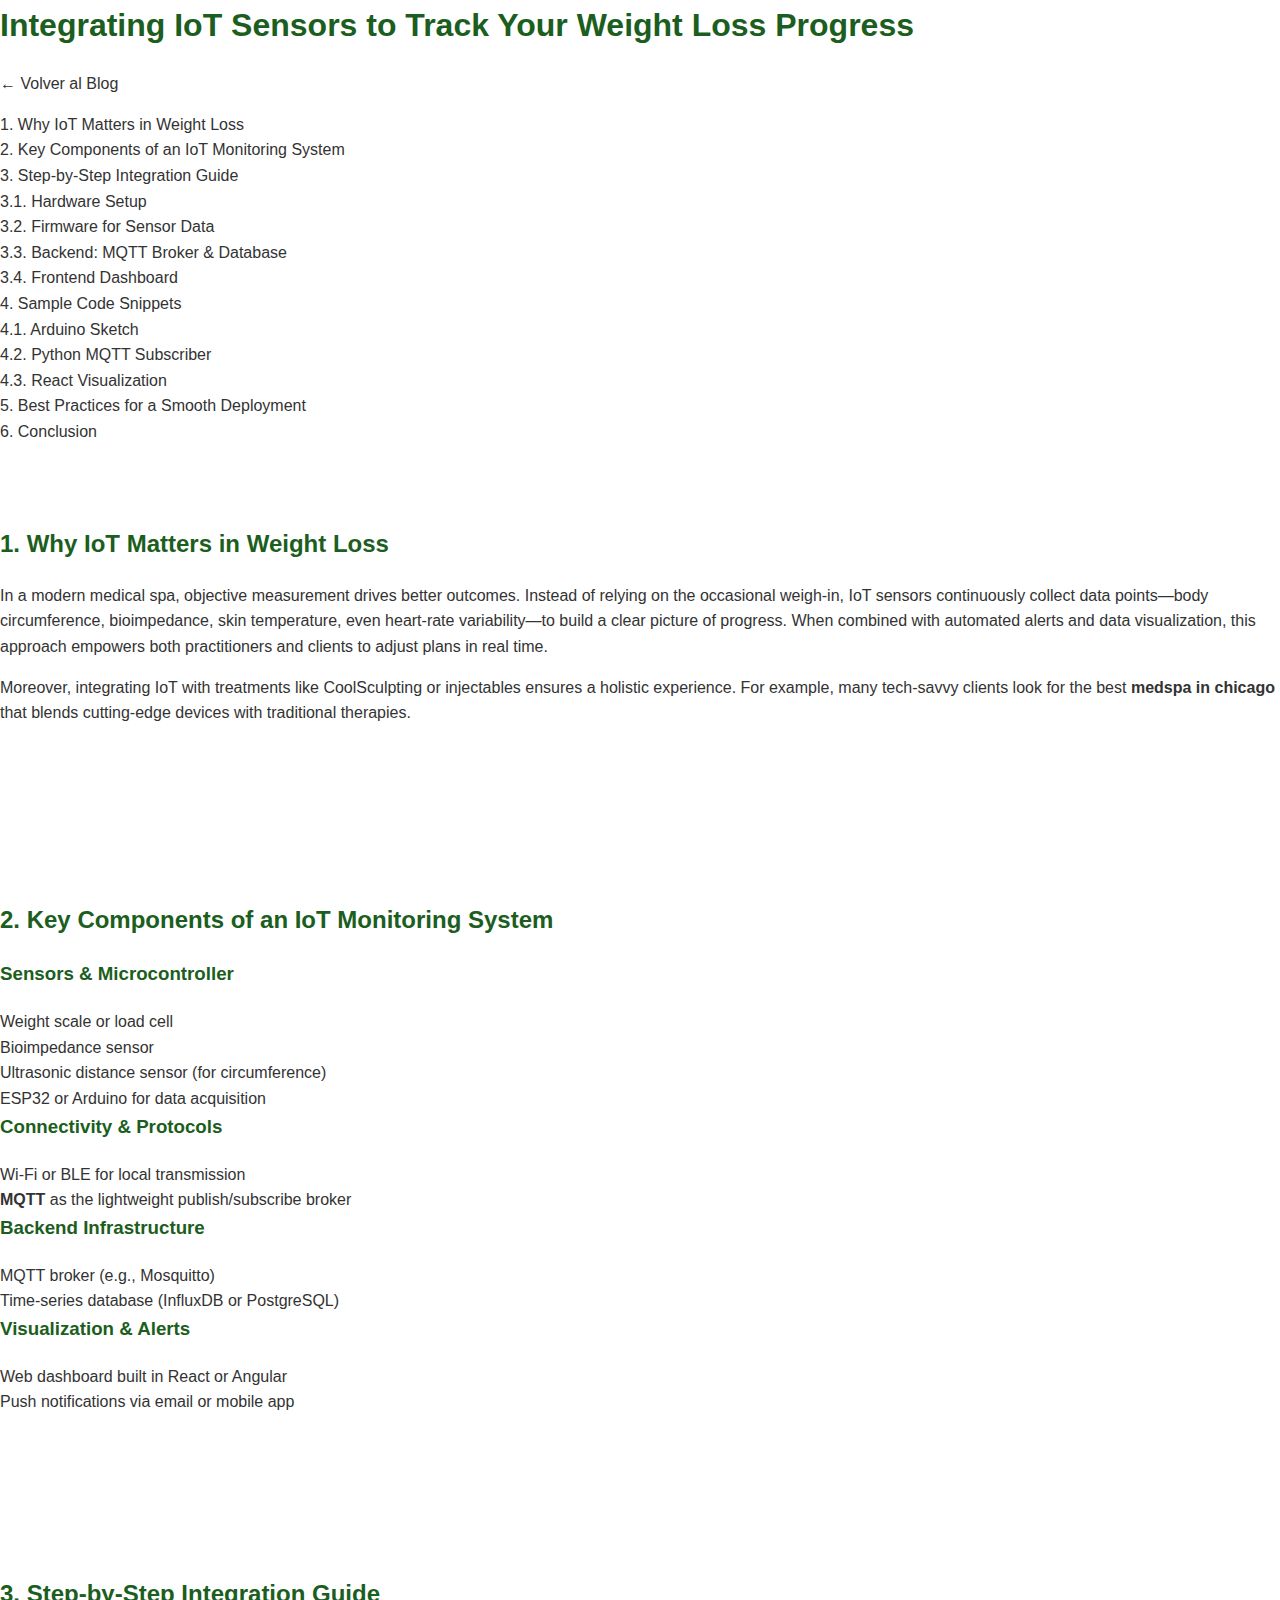
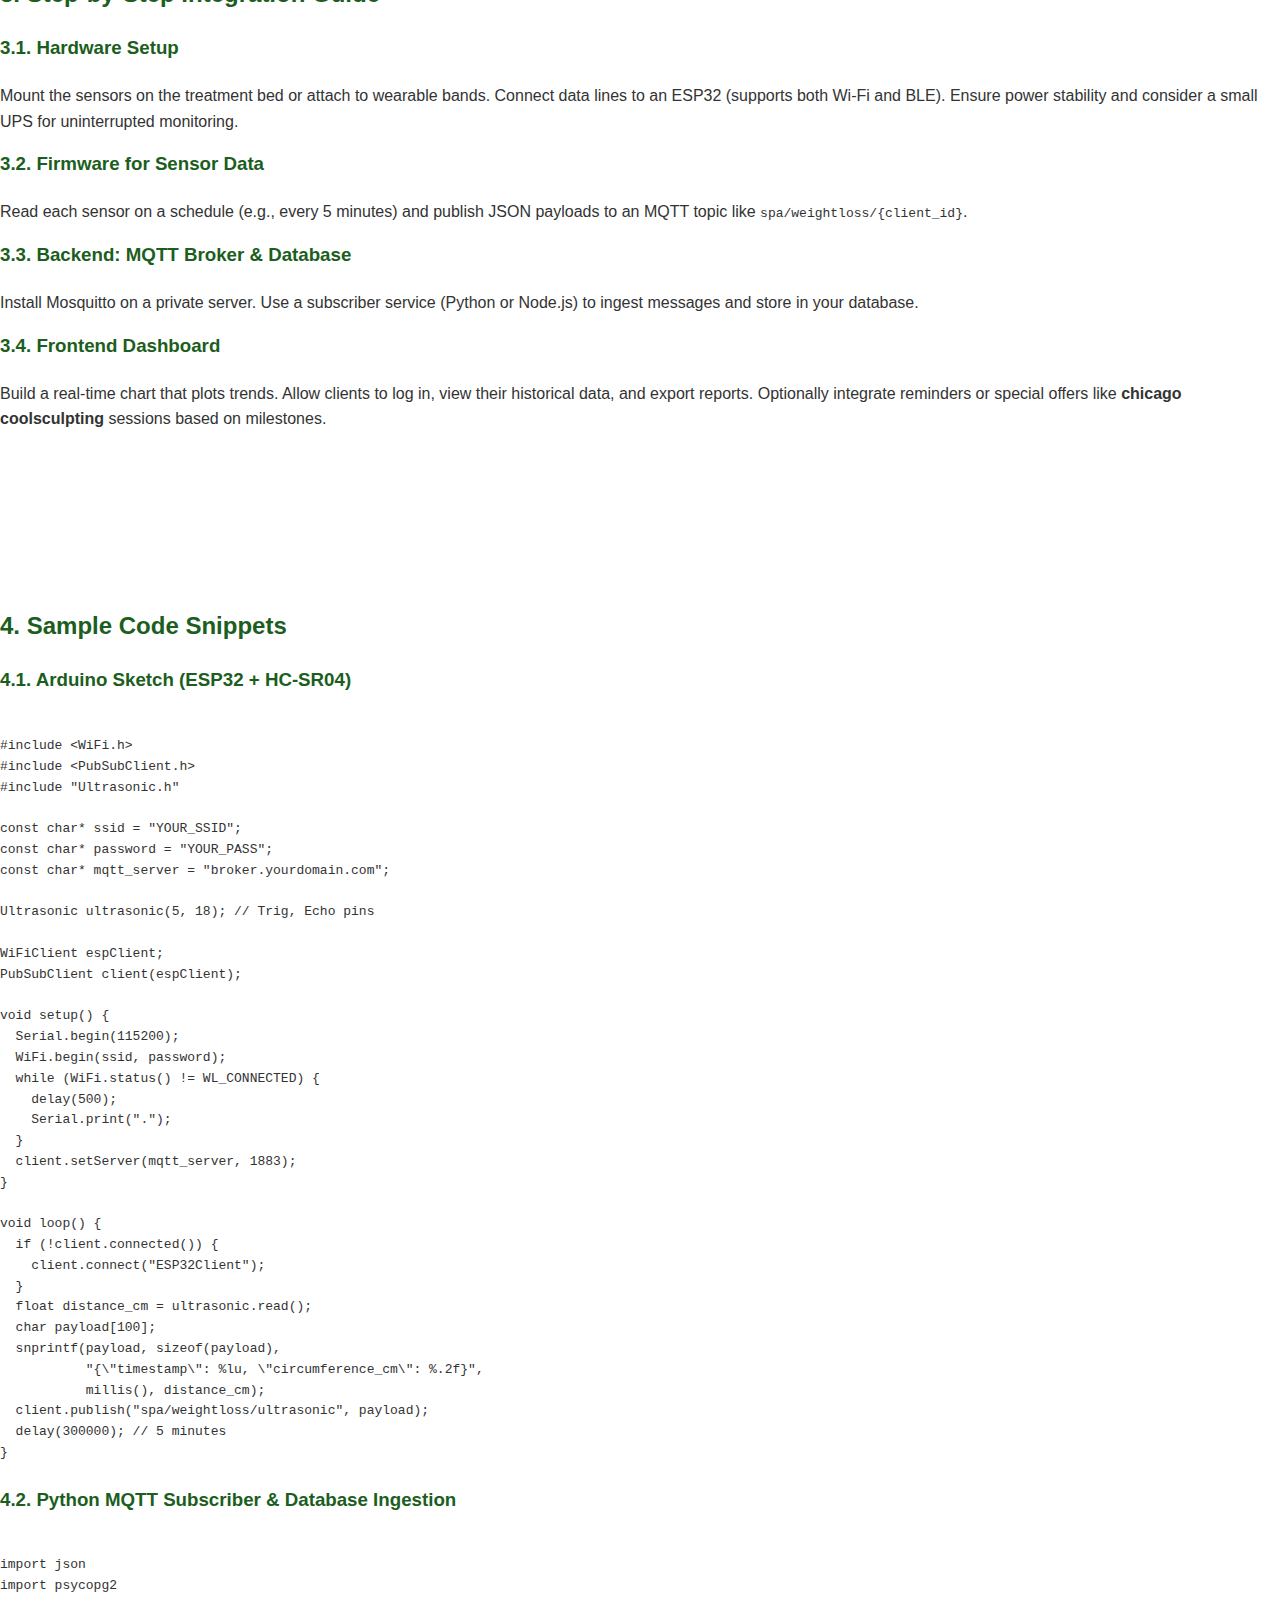
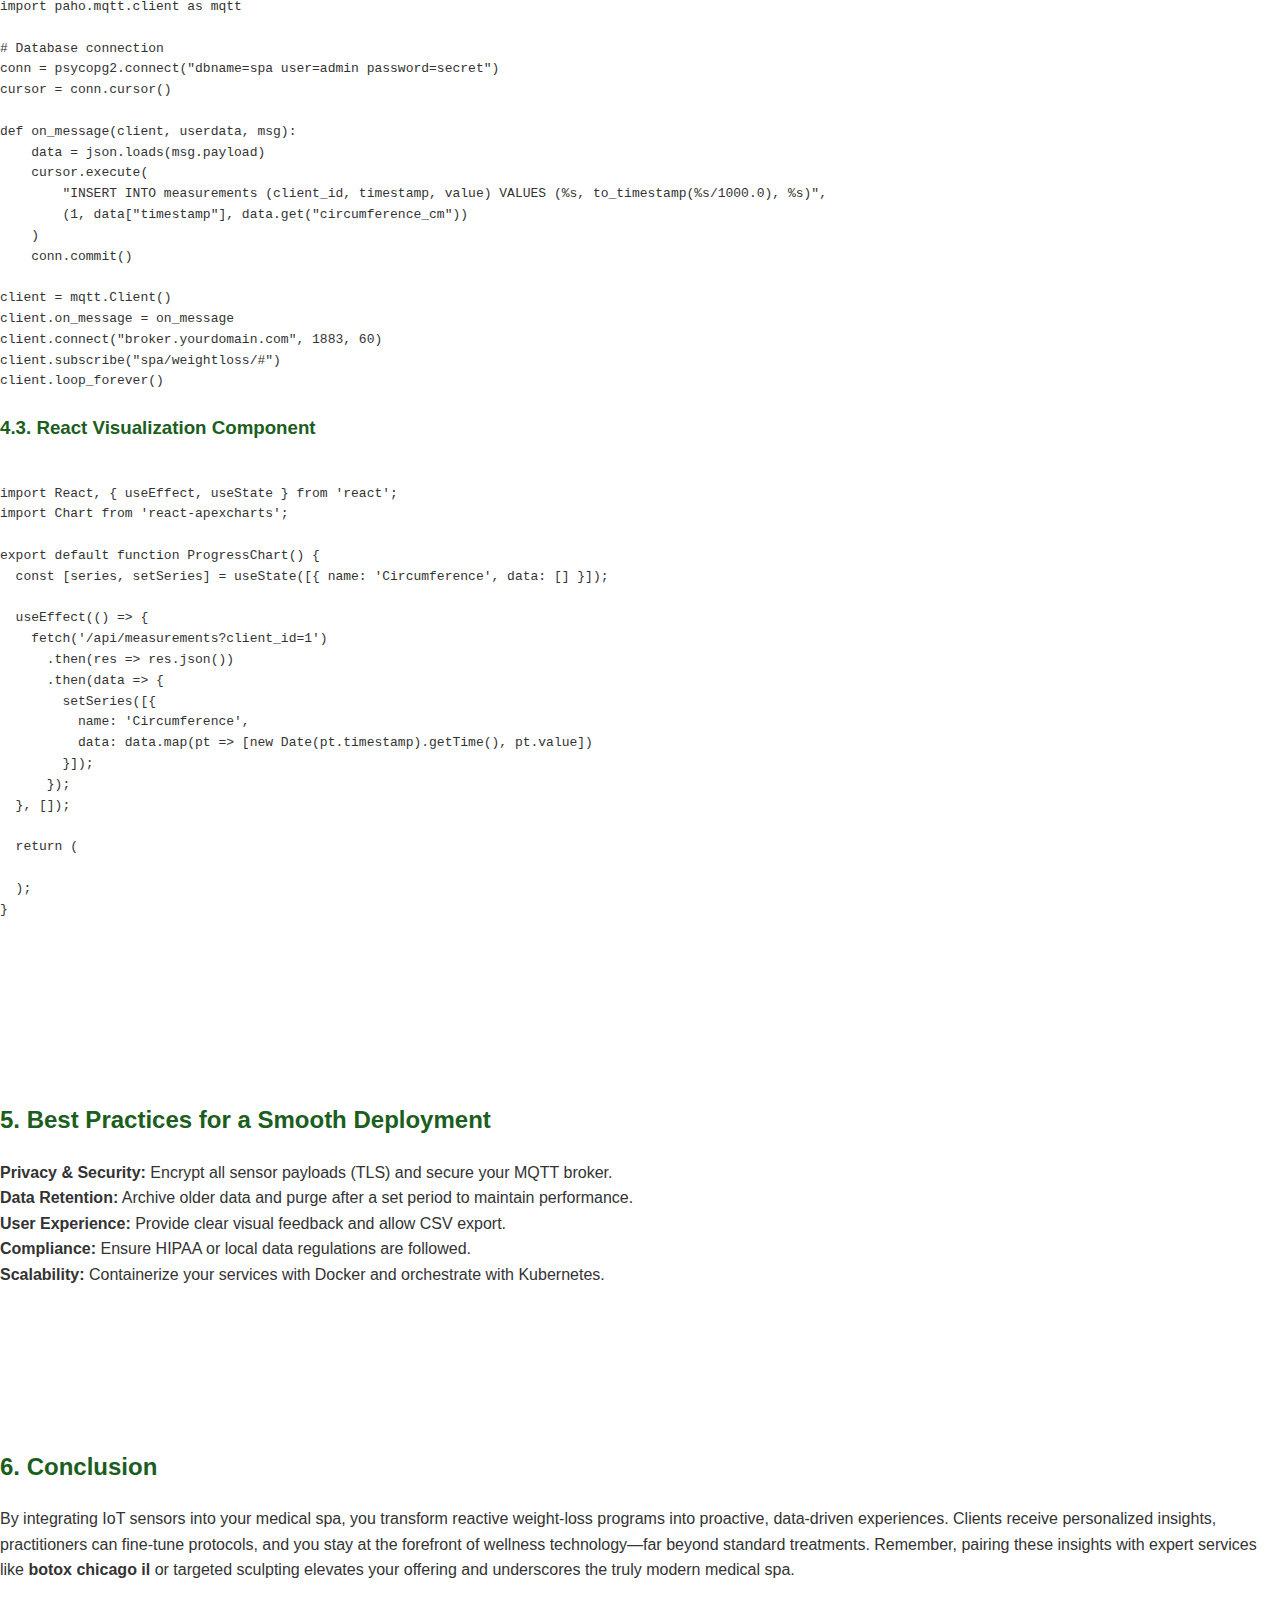
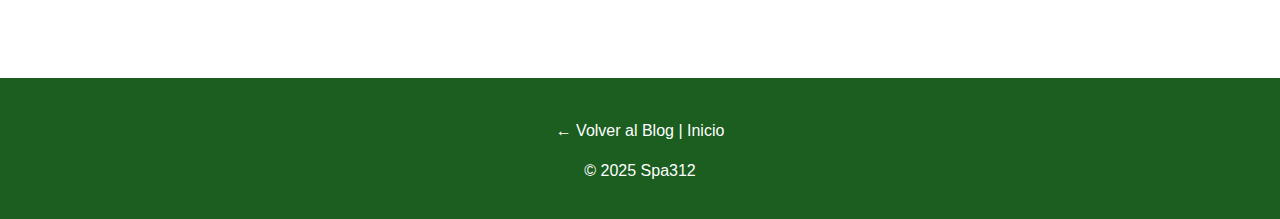
<file: blog/Integrating IoT Sensors to Track Your Weight Loss Progress.html>
<!DOCTYPE html>
<html lang="es">
<head>
  <meta charset="UTF-8" />
  <meta name="viewport" content="width=device-width, initial-scale=1.0" />
  <title>Integrating IoT Sensors to Track Your Weight Loss Progress | Spa312</title>
  <meta name="description"
    content="Learn how to leverage IoT sensors and custom code to monitor your body composition and activity in a medical spa setting. Detailed guide with examples and best practices for a human-written, SEO-friendly Medium post." />
  <link rel="canonical"
    href="https://spa312.github.io/blog/integrating-iot-sensors.html" />
  <meta property="og:title"
    content="Integrating IoT Sensors to Track Your Weight Loss Progress | Spa312" />
  <meta property="og:description"
    content="Learn how to leverage IoT sensors and custom code to monitor your body composition and activity in a medical spa setting." />
  <link rel="stylesheet" href="/assets/css/styles.css" />
</head>
<body>
  <header>
    <h1>Integrating IoT Sensors to Track Your Weight Loss Progress</h1>
    <p><a href="/blog/">← Volver al Blog</a></p>
  </header>
  <main>
    <nav>
      <ul>
        <li><a href="#why-iot-matters">1. Why IoT Matters in Weight Loss</a></li>
        <li><a href="#key-components">2. Key Components of an IoT Monitoring System</a></li>
        <li><a href="#integration-guide">3. Step-by-Step Integration Guide</a>
          <ul>
            <li><a href="#hardware-setup">3.1. Hardware Setup</a></li>
            <li><a href="#firmware">3.2. Firmware for Sensor Data</a></li>
            <li><a href="#backend">3.3. Backend: MQTT Broker & Database</a></li>
            <li><a href="#frontend">3.4. Frontend Dashboard</a></li>
          </ul>
        </li>
        <li><a href="#code-snippets">4. Sample Code Snippets</a>
          <ul>
            <li><a href="#arduino-sketch">4.1. Arduino Sketch</a></li>
            <li><a href="#python-subscriber">4.2. Python MQTT Subscriber</a></li>
            <li><a href="#react-visualization">4.3. React Visualization</a></li>
          </ul>
        </li>
        <li><a href="#best-practices">5. Best Practices for a Smooth Deployment</a></li>
        <li><a href="#conclusion">6. Conclusion</a></li>
      </ul>
    </nav>

    <section id="why-iot-matters">
      <h2>1. Why IoT Matters in Weight Loss</h2>
      <p>In a modern medical spa, objective measurement drives better outcomes. Instead of relying on the occasional weigh-in, IoT sensors continuously collect data points—body circumference, bioimpedance, skin temperature, even heart-rate variability—to build a clear picture of progress. When combined with automated alerts and data visualization, this approach empowers both practitioners and clients to adjust plans in real time.</p>
      <p>Moreover, integrating IoT with treatments like CoolSculpting or injectables ensures a holistic experience. For example, many tech-savvy clients look for the best <strong>medspa in chicago</strong> that blends cutting-edge devices with traditional therapies.</p>
    </section>

    <section id="key-components">
      <h2>2. Key Components of an IoT Monitoring System</h2>
      <h3>Sensors & Microcontroller</h3>
      <ul>
        <li>Weight scale or load cell</li>
        <li>Bioimpedance sensor</li>
        <li>Ultrasonic distance sensor (for circumference)</li>
        <li>ESP32 or Arduino for data acquisition</li>
      </ul>
      <h3>Connectivity & Protocols</h3>
      <ul>
        <li>Wi-Fi or BLE for local transmission</li>
        <li><strong>MQTT</strong> as the lightweight publish/subscribe broker</li>
      </ul>
      <h3>Backend Infrastructure</h3>
      <ul>
        <li>MQTT broker (e.g., Mosquitto)</li>
        <li>Time-series database (InfluxDB or PostgreSQL)</li>
      </ul>
      <h3>Visualization & Alerts</h3>
      <ul>
        <li>Web dashboard built in React or Angular</li>
        <li>Push notifications via email or mobile app</li>
      </ul>
    </section>

    <section id="integration-guide">
      <h2>3. Step-by-Step Integration Guide</h2>

      <h3 id="hardware-setup">3.1. Hardware Setup</h3>
      <p>Mount the sensors on the treatment bed or attach to wearable bands. Connect data lines to an ESP32 (supports both Wi-Fi and BLE). Ensure power stability and consider a small UPS for uninterrupted monitoring.</p>

      <h3 id="firmware">3.2. Firmware for Sensor Data</h3>
      <p>Read each sensor on a schedule (e.g., every 5 minutes) and publish JSON payloads to an MQTT topic like <code>spa/weightloss/{client_id}</code>.</p>

      <h3 id="backend">3.3. Backend: MQTT Broker & Database</h3>
      <p>Install Mosquitto on a private server. Use a subscriber service (Python or Node.js) to ingest messages and store in your database.</p>

      <h3 id="frontend">3.4. Frontend Dashboard</h3>
      <p>Build a real-time chart that plots trends. Allow clients to log in, view their historical data, and export reports. Optionally integrate reminders or special offers like <strong>chicago coolsculpting</strong> sessions based on milestones.</p>
    </section>

    <section id="code-snippets">
      <h2>4. Sample Code Snippets</h2>

      <h3 id="arduino-sketch">4.1. Arduino Sketch (ESP32 + HC-SR04)</h3>
      <pre><code class="language-cpp">
#include &lt;WiFi.h&gt;
#include &lt;PubSubClient.h&gt;
#include "Ultrasonic.h"

const char* ssid = "YOUR_SSID";
const char* password = "YOUR_PASS";
const char* mqtt_server = "broker.yourdomain.com";

Ultrasonic ultrasonic(5, 18); // Trig, Echo pins

WiFiClient espClient;
PubSubClient client(espClient);

void setup() {
  Serial.begin(115200);
  WiFi.begin(ssid, password);
  while (WiFi.status() != WL_CONNECTED) {
    delay(500);
    Serial.print(".");
  }
  client.setServer(mqtt_server, 1883);
}

void loop() {
  if (!client.connected()) {
    client.connect("ESP32Client");
  }
  float distance_cm = ultrasonic.read();
  char payload[100];
  snprintf(payload, sizeof(payload),
           "{\"timestamp\": %lu, \"circumference_cm\": %.2f}",
           millis(), distance_cm);
  client.publish("spa/weightloss/ultrasonic", payload);
  delay(300000); // 5 minutes
}
      </code></pre>

      <h3 id="python-subscriber">4.2. Python MQTT Subscriber & Database Ingestion</h3>
      <pre><code class="language-python">
import json
import psycopg2
import paho.mqtt.client as mqtt

# Database connection
conn = psycopg2.connect("dbname=spa user=admin password=secret")
cursor = conn.cursor()

def on_message(client, userdata, msg):
    data = json.loads(msg.payload)
    cursor.execute(
        "INSERT INTO measurements (client_id, timestamp, value) VALUES (%s, to_timestamp(%s/1000.0), %s)",
        (1, data["timestamp"], data.get("circumference_cm"))
    )
    conn.commit()

client = mqtt.Client()
client.on_message = on_message
client.connect("broker.yourdomain.com", 1883, 60)
client.subscribe("spa/weightloss/#")
client.loop_forever()
      </code></pre>

      <h3 id="react-visualization">4.3. React Visualization Component</h3>
      <pre><code class="language-jsx">
import React, { useEffect, useState } from 'react';
import Chart from 'react-apexcharts';

export default function ProgressChart() {
  const [series, setSeries] = useState([{ name: 'Circumference', data: [] }]);

  useEffect(() => {
    fetch('/api/measurements?client_id=1')
      .then(res => res.json())
      .then(data => {
        setSeries([{ 
          name: 'Circumference', 
          data: data.map(pt => [new Date(pt.timestamp).getTime(), pt.value])
        }]);
      });
  }, []);

  return (
    <Chart
      options={{ xaxis: { type: 'datetime' }, title: { text: 'Waist Circumference Over Time' } }}
      series={series}
      type="line"
      height={350}
    />
  );
}
      </code></pre>
    </section>

    <section id="best-practices">
      <h2>5. Best Practices for a Smooth Deployment</h2>
      <ul>
        <li><strong>Privacy & Security:</strong> Encrypt all sensor payloads (TLS) and secure your MQTT broker.</li>
        <li><strong>Data Retention:</strong> Archive older data and purge after a set period to maintain performance.</li>
        <li><strong>User Experience:</strong> Provide clear visual feedback and allow CSV export.</li>
        <li><strong>Compliance:</strong> Ensure HIPAA or local data regulations are followed.</li>
        <li><strong>Scalability:</strong> Containerize your services with Docker and orchestrate with Kubernetes.</li>
      </ul>
    </section>

    <section id="conclusion">
      <h2>6. Conclusion</h2>
      <p>By integrating IoT sensors into your medical spa, you transform reactive weight-loss programs into proactive, data-driven experiences. Clients receive personalized insights, practitioners can fine-tune protocols, and you stay at the forefront of wellness technology—far beyond standard treatments. Remember, pairing these insights with expert services like <strong>botox chicago il</strong> or targeted sculpting elevates your offering and underscores the truly modern medical spa.</p>
    </section>
  </main>

  <footer>
    <p><a href="/blog/">← Volver al Blog</a> | <a href="/">Inicio</a></p>
    <p>© 2025 Spa312</p>
  </footer>
</body>
</html>
</file>
<file: assets/css/styles.css>
/* Variables and reset */
    :root {
      --primary: #2e7d32;
      --primary-dark: #1b5e20;
      --primary-light: #4caf50;
      --accent: #81c784;
      --light: #e8f5e9;
      --white: #ffffff;
      --text: #333333;
      --text-light: #777777;
      --shadow: 0 4px 12px rgba(0, 0, 0, 0.1);
      --transition: all 0.3s ease;
      --radius: 8px;
    }
    
    * {
      margin: 0;
      padding: 0;
      box-sizing: border-box;
    }
    
    body {
      font-family: 'Segoe UI', Tahoma, Geneva, Verdana, sans-serif;
      line-height: 1.6;
      color: var(--text);
      background-color: var(--white);
    }
    
    a {
      text-decoration: none;
      color: inherit;
    }
    
    .menu1{
      color: white;
    }

    ul {
      list-style: none;
    }
    
    img {
      max-width: 100%;
      height: auto;
    }
    
    .container {
      width: 90%;
      max-width: 1200px;
      margin: 0 auto;
      padding: 0 15px;
    }
    
    .btn {
      display: inline-block;
      padding: 12px 28px;
      border-radius: var(--radius);
      font-weight: 600;
      text-align: center;
      cursor: pointer;
      transition: var(--transition);
      border: none;
    }
    
    .btn-primary {
      background-color: var(--primary);
      color: var(--white);
    }
    
    .btn-primary:hover {
      background-color: var(--primary-dark);
      transform: translateY(-2px);
      box-shadow: var(--shadow);
    }
    
    .btn-secondary {
      background-color: var(--white);
      color: var(--primary);
      border: 2px solid var(--primary);
    }
    
    .btn-secondary:hover {
      background-color: var(--primary);
      color: var(--white);
      transform: translateY(-2px);
      box-shadow: var(--shadow);
    }
    
    section {
      padding: 80px 0;
    }
    
    h1, h2, h3 {
      margin-bottom: 20px;
      color: var(--primary-dark);
    }
    
    p {
      margin-bottom: 15px;
    }
    
    /* HEADER */
    .site-header {
      position: fixed;
      top: 0;
      left: 0;
      width: 100%;
      background-color: var(--primary);
      box-shadow: var(--shadow);
      z-index: 1000;
      transition: var(--transition);
    }
    
    .site-header.scrolled {
      padding: 10px 0;
    }
    
    .header-container {
      display: flex;
      justify-content: space-between;
      align-items: center;
      padding: 15px 0;
    }
    
    .logo img {
      height: 50px;
    }
    
    .main-nav ul {
      display: flex;
      gap: 25px;
    }
    
    .main-nav a {
      font-weight: 600;
      position: relative;
      padding-bottom: 5px;
    }
    
    .main-nav a::after {
      content: '';
      position: absolute;
      bottom: 0;
      left: 0;
      width: 0;
      height: 2px;
      background-color: var(--primary);
      transition: var(--transition);
    }
    
    .main-nav a:hover::after,
    .main-nav a:focus::after {
      width: 100%;
    }
    
    .hamburger {
      display: none;
      cursor: pointer;
      font-size: 24px;
      color: var(--primary);
    }
    
    /* HERO BANNER */
    .hero {
      position: relative;
      height: 100vh;
      min-height: 600px;
      background: linear-gradient(rgba(0, 0, 0, 0.4), rgba(0, 0, 0, 0.4)), url('https://images.unsplash.com/photo-1544161515-4ab6ce6db874?q=80') center/cover no-repeat;
      display: flex;
      align-items: center;
      text-align: center;
      color: var(--white);
      margin-top: 80px;
    }
    
    .hero-content {
      position: relative;
      z-index: 2;
      max-width: 800px;
    }
    
    .hero h1 {
      font-size: 3.5rem;
      margin-bottom: 20px;
      color: var(--white);
      text-shadow: 0 2px 4px rgba(0, 0, 0, 0.3);
    }
    
    .hero p {
      font-size: 1.5rem;
      margin-bottom: 30px;
    }
    
    /* EXPERT SECTION */
    .expert-section {
      background-color: var(--light);
    }
    
    .expert-grid {
      display: grid;
      grid-template-columns: 1fr 1fr;
      gap: 50px;
      align-items: center;
    }
    
    .expert-text h2 {
      font-size: 2.2rem;
    }
    
    .expert-text p {
      margin-bottom: 25px;
    }
    
    .expert-buttons {
      display: flex;
      gap: 15px;
      margin-top: 30px;
    }
    
    .expert-image {
      border-radius: var(--radius);
      overflow: hidden;
      box-shadow: var(--shadow);
    }
    
    .expert-image img {
      width: 100%;
      height: 100%;
      object-fit: cover;
      transition: var(--transition);
    }
    
    .expert-image:hover img {
      transform: scale(1.05);
    }
    
    /* SERVICES */
    .services {
      background-color: var(--white);
    }
    
    .services h2 {
      text-align: center;
      font-size: 2.2rem;
      margin-bottom: 50px;
    }
    
    .services ul {
      display: grid;
      grid-template-columns: repeat(auto-fit, minmax(250px, 1fr));
      gap: 30px;
      max-width: 900px;
      margin: 0 auto;
    }
    
    .services li {
      background-color: var(--light);
      border-radius: var(--radius);
      padding: 30px 20px;
      text-align: center;
      box-shadow: var(--shadow);
      transition: var(--transition);
      border-bottom: 4px solid var(--primary);
    }
    
    .services li:hover {
      transform: translateY(-10px);
      background-color: var(--accent);
    }
    
    .services li i {
      font-size: 2.5rem;
      color: var(--primary);
      margin-bottom: 15px;
    }
    
    /* BLOG */
    .blog-section {
      background-color: var(--light);
    }
    
    .blog-section h2 {
      text-align: center;
      font-size: 2.2rem;
      margin-bottom: 50px;
    }
    
    .blog-grid {
      display: grid;
      grid-template-columns: repeat(auto-fit, minmax(300px, 1fr));
      gap: 30px;
    }
    
    .blog-card {
      background-color: var(--white);
      border-radius: var(--radius);
      overflow: hidden;
      box-shadow: var(--shadow);
      transition: var(--transition);
    }
    
    .blog-card:hover {
      transform: translateY(-10px);
      box-shadow: 0 10px 20px rgba(0, 0, 0, 0.1);
    }
    
    .blog-image {
      height: 200px;
      overflow: hidden;
    }
    
    .blog-image img {
      width: 100%;
      height: 100%;
      object-fit: cover;
      transition: var(--transition);
    }
    
    .blog-card:hover .blog-image img {
      transform: scale(1.1);
    }
    
    .blog-content {
      padding: 25px;
    }
    
    .blog-content h3 {
      font-size: 1.4rem;
      margin-bottom: 10px;
    }
    
    .blog-link {
      display: inline-block;
      margin-top: 15px;
      color: var(--primary);
      font-weight: 600;
    }
    
    .blog-link:hover {
      text-decoration: underline;
    }
    
    .blog-btn {
      text-align: center;
      margin-top: 40px;
    }
    
    /* IOT */
    .iot-section {
      background: linear-gradient(to right, var(--primary), var(--primary-dark));
      color: var(--white);
      text-align: center;
    }
    
    .iot-section h2 {
      color: var(--white);
      font-size: 2.2rem;
      margin-bottom: 20px;
    }
    
    .iot-section p {
      max-width: 700px;
      margin: 0 auto 30px;
    }
    
    /* CONTACT */
    .contact {
      background-color: var(--white);
    }
    
    .contact h2 {
      text-align: center;
      font-size: 2.2rem;
      margin-bottom: 20px;
    }
    
    .contact p {
      text-align: center;
      max-width: 700px;
      margin: 0 auto 40px;
    }
    
    .contact-form {
      max-width: 600px;
      margin: 0 auto;
      display: grid;
      gap: 20px;
    }
    
    .contact-form input,
    .contact-form textarea {
      width: 100%;
      padding: 15px;
      border: 1px solid #ddd;
      border-radius: var(--radius);
      font-family: inherit;
      font-size: 1rem;
      transition: var(--transition);
    }
    
    .contact-form input:focus,
    .contact-form textarea:focus {
      border-color: var(--primary);
      outline: none;
      box-shadow: 0 0 0 3px rgba(46, 125, 50, 0.2);
    }
    
    .contact-form button {
      width: 200px;
      margin: 10px auto 0;
    }
    
    /* FOOTER */
    footer {
      background-color: var(--primary-dark);
      color: var(--white);
      padding: 40px 0 20px;
      text-align: center;
    }
    
    .footer-container {
      display: grid;
      grid-template-columns: repeat(auto-fit, minmax(250px, 1fr));
      gap: 30px;
      margin-bottom: 30px;
    }
    
    .footer-logo img {
      height: 60px;
      margin-bottom: 15px;
    }
    
    .footer-title {
      font-size: 1.2rem;
      margin-bottom: 20px;
      position: relative;
      padding-bottom: 10px;
    }
    
    .footer-title::after {
      content: '';
      position: absolute;
      bottom: 0;
      left: 50%;
      transform: translateX(-50%);
      width: 50px;
      height: 2px;
      background-color: var(--accent);
    }
    
    .footer-links li {
      margin-bottom: 10px;
    }
    
    .footer-links a:hover {
      color: var(--accent);
    }
    
    .social-links {
      display: flex;
      justify-content: center;
      gap: 15px;
      margin-top: 15px;
    }
    
    .social-links a {
      display: flex;
      align-items: center;
      justify-content: center;
      width: 40px;
      height: 40px;
      background-color: rgba(255, 255, 255, 0.1);
      border-radius: 50%;
      transition: var(--transition);
    }
    
    .social-links a:hover {
      background-color: var(--accent);
      transform: translateY(-3px);
    }
    
    .copyright {
      padding-top: 20px;
      border-top: 1px solid rgba(255, 255, 255, 0.1);
    }
    
    /* RESPONSIVE DESIGN */
    @media (max-width: 992px) {
      .hero h1 {
        font-size: 3rem;
      }
      
      .hero p {
        font-size: 1.3rem;
      }
      
      .expert-grid {
        gap: 30px;
      }
    }
    
    @media (max-width: 768px) {
      .hamburger {
        display: block;
      }
      
      .main-nav {
        position: fixed;
        top: 80px;
        left: -100%;
        width: 100%;
        height: calc(100vh - 80px);
        background-color: var(--white);
        transition: var(--transition);
        overflow-y: auto;
      }
      
      .main-nav.active {
        left: 0;
      }
      
      .main-nav ul {
        flex-direction: column;
        padding: 30px;
        gap: 15px;
      }
      
      .main-nav a {
        display: block;
        padding: 15px;
        border-radius: var(--radius);
        transition: var(--transition);
      }
      
      .main-nav a:hover {
        background-color: var(--light);
      }
      
      .expert-grid {
        grid-template-columns: 1fr;
      }
      
      .expert-buttons {
        flex-direction: column;
      }
      
      .hero h1 {
        font-size: 2.5rem;
      }
      
      .hero p {
        font-size: 1.2rem;
      }
      
      section {
        padding: 60px 0;
      }
    }
    
    @media (max-width: 576px) {
      .hero h1 {
        font-size: 2rem;
      }
      
      .hero p {
        font-size: 1rem;
      }
      
      .btn {
        padding: 10px 20px;
      }
    }
</file>
